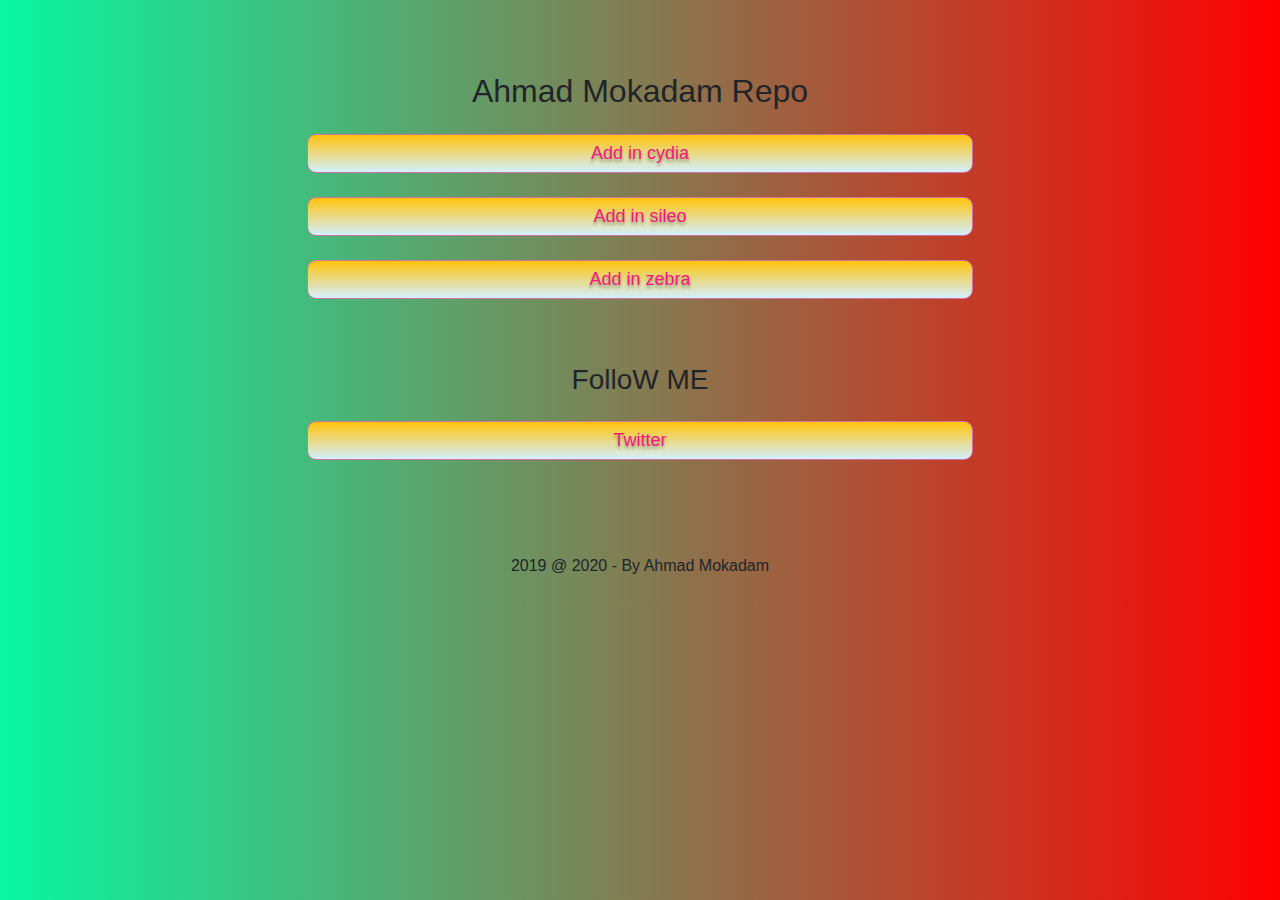
<file: index.html>
<!DOCTYPE html>
<html>
<head>
	<meta charset="utf-8">
    <meta http-equiv="X-UA-Compatible" content="IE=edge">
    <meta name="viewport" content="width=device-width, initial-scale=1">
    <meta name="mobile-web-app-capable" content="yes">
    <meta name="apple-mobile-web-app-capable" content="yes">
    <meta name="apple-mobile-web-app-status-bar-style" content="black">
    <meta name="google" content="notranslate"/>
    <meta name="description" content="">
    <meta name="author" content="ahmadmokaddam">
    <link rel="icon" href="favicon.ico">
    <link rel="apple-touch-icon" href="favicon.ico">

    <title>ahmadmokaddam Repo</title>

    <!-- CSS -->
    <link href="css/bootstrap.min.css" rel="stylesheet">
    <link href="css/bootstrap-main.css?version=0.0.0.0.6" rel="stylesheet">
    <!-- JS -->
    <script src="https://ajax.googleapis.com/ajax/libs/jquery/1.12.4/jquery.min.js"></script>
    <script>window.jQuery || document.write('<script src="js/jquery.min.js"><\/script>')</script>
    <script src="js/bootstap-control.js"></script>
</head>
<body>
	<div id="background"></div>
	<menu>
	</menu>
	<div class="container">
	<!-- Container Start -->
		<header>
			<br><br><br>
			<center>
				<h2>Ahmad Mokadam Repo</h2><br>
				<a draggable="false" href="cydia://url/https://cydia.saurik.com/api/share#?source=https://ahmadmokaddam.github.io/mok/" class="btn addrepo">Add in cydia</a>
			
			
			
				<h2></h2><br>
				
				<a draggable="false" href="sileo://source/https://ahmadmokaddam.github.io/mok/" class="btn addrepo">Add in sileo</a>
		
				<h2></h2><br>
				
				<a draggable="false" href="zbra://sources/add/https://ahmadmokaddam.github.io/mok/" class="btn addrepo">Add in zebra</a>
		
			<h2></h2><br>
				<h2></h2><br>
			<h3>FolloW ME</h3><br>
			
				
				<a draggable="false" href="https://twitter.com/ahmadmokaddam/" class="btn addrepo">Twitter</a>
		<h2></h2><br>
				<h2></h2><br>
				<h2></h2><br>
			<h6>2019 @ 2020 - By Ahmad Mokadam</h6><br>
			
			
			</center>
		</header>
	<!-- Container End -->
	</div>
	<script src="js/bootstrap.min.js"></script>
</body>
</html>
</file>
